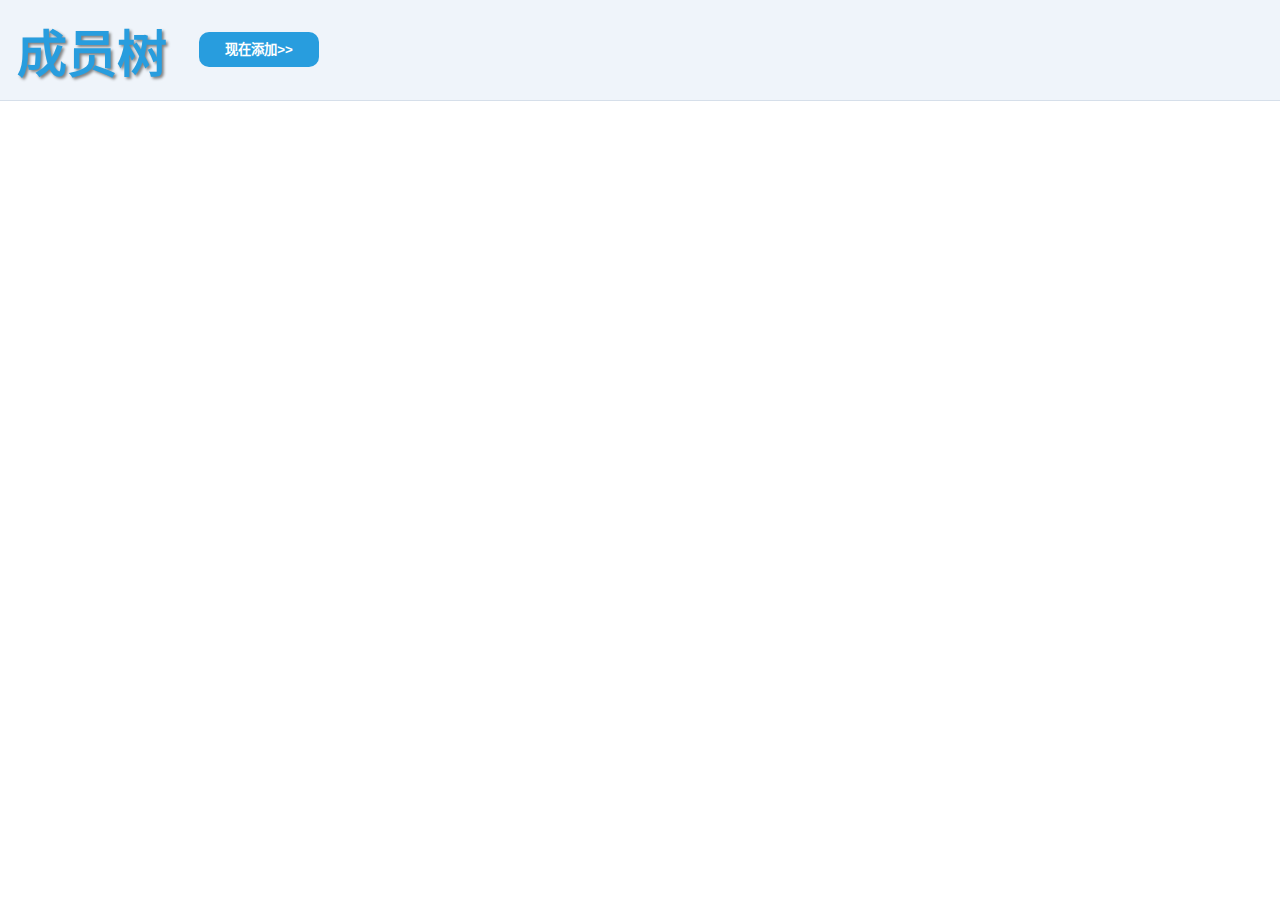
<file: csswork/index.html>
<!DOCTYPE html>
<html lang="zh-CN">

<head>
    <meta charset="utf-8">
    <title>shishi</title>
</head>

<body>
    <script type="text/javascript" src="d3.v3.min.js"></script>
    <script type="text/javascript" src="script.js"></script>
    <link href="style.css" type="text/css" rel="stylesheet" />
    <!-- <div id="inputcontent">shuju
        <div id="statusbar">
            <button onclick="hidePopup()">Close window</button>
        </div>
    </div> -->
    <div class="container">
        <div id="header">
            <div id="title_content">成员树</div>
            <button id="button_add" onclick="showPopup()">现在添加>> </button>
        </div>
        <div class="content">
            <div class="content_wrapper">                 
                <div class="input_card">
                    <div class="card_title">
                        <p>文本输入框</p>
                    </div>
                    <textarea type="text" id="user" class="inputstyle" onfocus="this.value=''; this.onfocus=null;">在此输入...</textarea>
                    <div class="commit_container">
                        <button class="commit_button" id="textbotton" onclick="goandchase()">生 成</button>
                    </div>
                </div>
                <div class="flex-item3">
                    <div id="show-tree"></div>
                </div>
            </div>
        </div>
    </div>
    <!-- <div class="bg-container"></div>
    <div class="flex-container">
        <div class="flex-item1">
            <p id="titlename">输入</p>
        </div>
        <div class="flex-item2">
            <textarea style="background:none;border-style:none;" id="user"></textarea>
            </br>
            <button id="textbotton" onClick="chase()">提交文本</button>
        </div>
        <div class="flex-item3">
            <p id="show-tree">家族树</p>
        </div>
    </div> -->
</body>

</html>
</file>
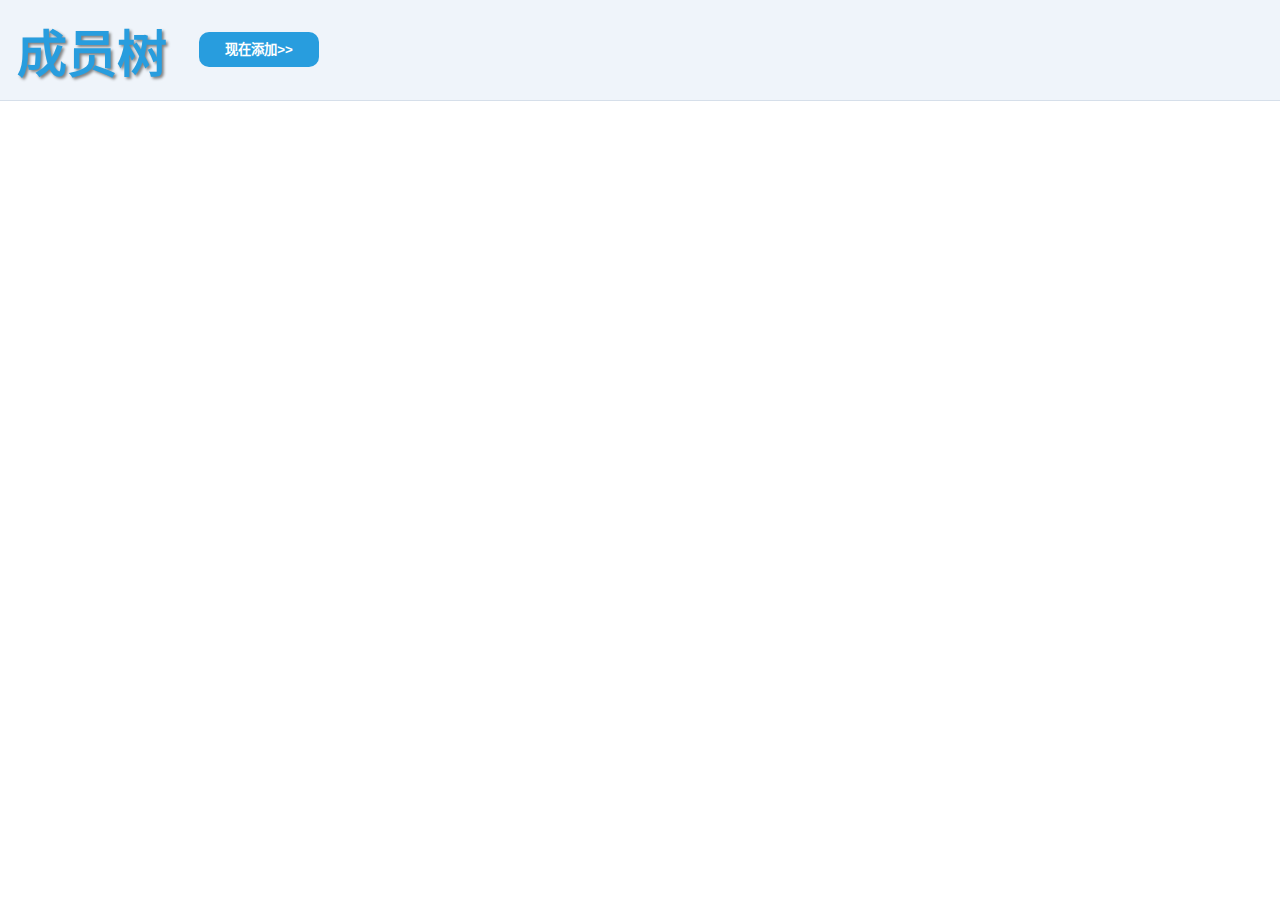
<file: MemberTree/index.html>
<!DOCTYPE html>
<html lang="zh-CN">

<head>
    <meta charset="utf-8">
    <title>MemberTree</title>
</head>

<body>
    <script type="text/javascript" src="d3.v3.min.js"></script>
    <script type="text/javascript" src="script.js"></script>
    <link href="style.css" type="text/css" rel="stylesheet" />
    <!-- <div id="inputcontent">shuju
        <div id="statusbar">
            <button onclick="hidePopup()">Close window</button>
        </div>
    </div> -->
    <div class="container">
        <div id="header">
            <div id="title_content">成员树</div>
            <button id="button_add" onclick="showPopup()">现在添加>> </button>
        </div>
        <div class="content">
            <div class="content_wrapper">                 
                <div class="input_card">
                    <div class="card_title">
                        <p>文本输入框</p>
                    </div>
                    <textarea type="text" id="user" class="inputstyle" onfocus="this.value=''; this.onfocus=null;">在此输入...</textarea>
                    <div class="commit_container">
                        <button class="commit_button" id="textbotton" onclick="goandchase()">生 成</button>
                    </div>
                </div>
                <div class="flex-item3">
                    <div id="show-tree"></div>
                </div>
            </div>
        </div>
    </div>
    <!-- <div class="bg-container"></div>
    <div class="flex-container">
        <div class="flex-item1">
            <p id="titlename">输入</p>
        </div>
        <div class="flex-item2">
            <textarea style="background:none;border-style:none;" id="user"></textarea>
            </br>
            <button id="textbotton" onClick="chase()">提交文本</button>
        </div>
        <div class="flex-item3">
            <p id="show-tree">家族树</p>
        </div>
    </div> -->
</body>

</html>
</file>
<file: csswork/style.css>
* {
    margin: 0;
    padding: 0;
}

.content {
    width: 960px;
    margin: 32px auto;
    padding: 0 24px;
    background-color: #555;
}
.content_warpper {
    min-height: 372px;
    padding-top: 40px;
    margin: 0 20px 60px 25px;
}
.input_card {
    /* display: none; */
    visibility: hidden;
    position: relative;
    float: right;
    border: 1px solid #a0b1c4;
    width: 334px;
    height: 387px;
    background-color: #fff;
    position: relative;
    z-index: 12;
    padding: 0;
    border-radius: 5px;
    overflow: hidden;
}

.card_title {
    height: 50px;
    border-bottom: 1px solid #a0b1c4;
    background-color: #f9fbfe;
    border-radius: 6px 6px 0 0;
    text-align: left;
    color: #999;
    font-size: 16px;
    line-height: 50px;
}
.card_title>p {
    margin: auto 20px;
    text-align: center;
}
.inputstyle {
    width: 100%;
    position: relative;
    top: 2px;
    left: 2px;
    height: 60%;
    padding: 11px 0 11px 10px;
    border: none;
    background: 0 0;
    color: #333;
    font-family: Verdana,Tahoma,Arial;
    font-size: 16px;
    outline: none;

}
.commit_container {
    margin: 10px 40px 0px 40px;
    height: 40px;
    background-color: #6aa2e0;
    border-radius: 3px;
}
.commit_button {
    width: 100%;
    height: 40px;
    right: 0px;
    top: 25px;
    background-color: #5a98de;
    outline: none;
    border-radius: 3px;
    border: none;
    color: white;
    font-size: 20px;
}
.link {
    fill: none;
    stroke: #289dde;
    stroke-width: 2px;
}
/* #inputcontent1 {
    position: absolute;
    visibility: hidden;
    overflow: hidden;
    border: 1px solid rgb(194, 61, 61);
    background-color: #41b43d;
    padding: 5px;
} */

/* #header {
    background-color: #2aa4ff;
    width: 800px;
    height: 200px;
    margin: auto;
    margin-top: 20px;
    border-radius: 30px;
} */
#header {
    height: 100px;
    overflow: hidden;
    zoom: 1;
    border-bottom: 1px solid #d6dfea;
    background: #eff4fa;
}

#title_content {
    float: left;
    width: 182px;
    height: 35px;
    margin-top: 14px;
    margin-left: 17px;
    /* text-indent: -9999em; */
    /* margin: 10px 0px 10px 0px;
    text-align: center;
    height: 100%;
    width: 50%;
    float: left; */
    color: #289dde;
    font-size: 50px;
    font-weight: bold;
    text-shadow: gray 2px 2px 3px;
    /* background-color: #888; */
}

#button_add {
    border: none;
    margin-top: 32px;
    text-align: center;
    height: 35px;
    width: 120px;
    float: left;
    text-align: center;
    line-height: 32px;
    color: white;
    border-radius: 10px;
    font-weight: bold;
    outline: none;
    background-color: #289dde;
    /* color: rgba(0, 136, 0,0.7); */
}

.flex-item3 {
    /* left: 1vw;
    width: 58%;
    top: 2%;
    height: 15%;
    position: absolute;
    z-index: -2; */
}

#show-tree {
    /* position: relative; */
    position: absolute;
    left: 1%;
    /* top: 2%; */
    height: 80%;
    padding-top: 0px;
    color: rgb(255, 255, 255);
    font-size: 20px;
    font-weight: bold;
    text-align: center;
    line-height: 15vh;
    /* text-shadow: rgb(34, 34, 34) 2px 2px 3px; */
    border-radius: 6px;
    opacity: 1;
}
</file>
<file: MemberTree/style.css>
* {
    margin: 0;
    padding: 0;
}

.content {
    width: 960px;
    margin: 32px auto;
    padding: 0 24px;
    background-color: #555;
}
.content_warpper {
    min-height: 372px;
    padding-top: 40px;
    margin: 0 20px 60px 25px;
}
.input_card {
    /* display: none; */
    visibility: hidden;
    position: relative;
    float: right;
    border: 1px solid #a0b1c4;
    width: 334px;
    height: 387px;
    background-color: #fff;
    position: relative;
    z-index: 12;
    padding: 0;
    border-radius: 5px;
    overflow: hidden;
}

.card_title {
    height: 50px;
    border-bottom: 1px solid #a0b1c4;
    background-color: #f9fbfe;
    border-radius: 6px 6px 0 0;
    text-align: left;
    color: #999;
    font-size: 16px;
    line-height: 50px;
}
.card_title>p {
    margin: auto 20px;
    text-align: center;
}
.inputstyle {
    width: 100%;
    position: relative;
    top: 2px;
    left: 2px;
    height: 60%;
    padding: 11px 0 11px 10px;
    border: none;
    background: 0 0;
    color: #333;
    font-family: Verdana,Tahoma,Arial;
    font-size: 16px;
    outline: none;

}
.commit_container {
    margin: 10px 40px 0px 40px;
    height: 40px;
    background-color: #6aa2e0;
    border-radius: 3px;
}
.commit_button {
    width: 100%;
    height: 40px;
    right: 0px;
    top: 25px;
    background-color: #5a98de;
    outline: none;
    border-radius: 3px;
    border: none;
    color: white;
    font-size: 20px;
}
.link {
    fill: none;
    stroke: #289dde;
    stroke-width: 2px;
}
/* #inputcontent1 {
    position: absolute;
    visibility: hidden;
    overflow: hidden;
    border: 1px solid rgb(194, 61, 61);
    background-color: #41b43d;
    padding: 5px;
} */

/* #header {
    background-color: #2aa4ff;
    width: 800px;
    height: 200px;
    margin: auto;
    margin-top: 20px;
    border-radius: 30px;
} */
#header {
    height: 100px;
    overflow: hidden;
    zoom: 1;
    border-bottom: 1px solid #d6dfea;
    background: #eff4fa;
}

#title_content {
    float: left;
    width: 182px;
    height: 35px;
    margin-top: 14px;
    margin-left: 17px;
    /* text-indent: -9999em; */
    /* margin: 10px 0px 10px 0px;
    text-align: center;
    height: 100%;
    width: 50%;
    float: left; */
    color: #289dde;
    font-size: 50px;
    font-weight: bold;
    text-shadow: gray 2px 2px 3px;
    /* background-color: #888; */
}

#button_add {
    border: none;
    margin-top: 32px;
    text-align: center;
    height: 35px;
    width: 120px;
    float: left;
    text-align: center;
    line-height: 32px;
    color: white;
    border-radius: 10px;
    font-weight: bold;
    outline: none;
    background-color: #289dde;
    /* color: rgba(0, 136, 0,0.7); */
}

.flex-item3 {
    /* left: 1vw;
    width: 58%;
    top: 2%;
    height: 15%;
    position: absolute;
    z-index: -2; */
}

#show-tree {
    /* position: relative; */
    position: absolute;
    left: 1%;
    /* top: 2%; */
    height: 80%;
    padding-top: 0px;
    color: rgb(255, 255, 255);
    font-size: 20px;
    font-weight: bold;
    text-align: center;
    line-height: 15vh;
    /* text-shadow: rgb(34, 34, 34) 2px 2px 3px; */
    border-radius: 6px;
    opacity: 1;
}
</file>
